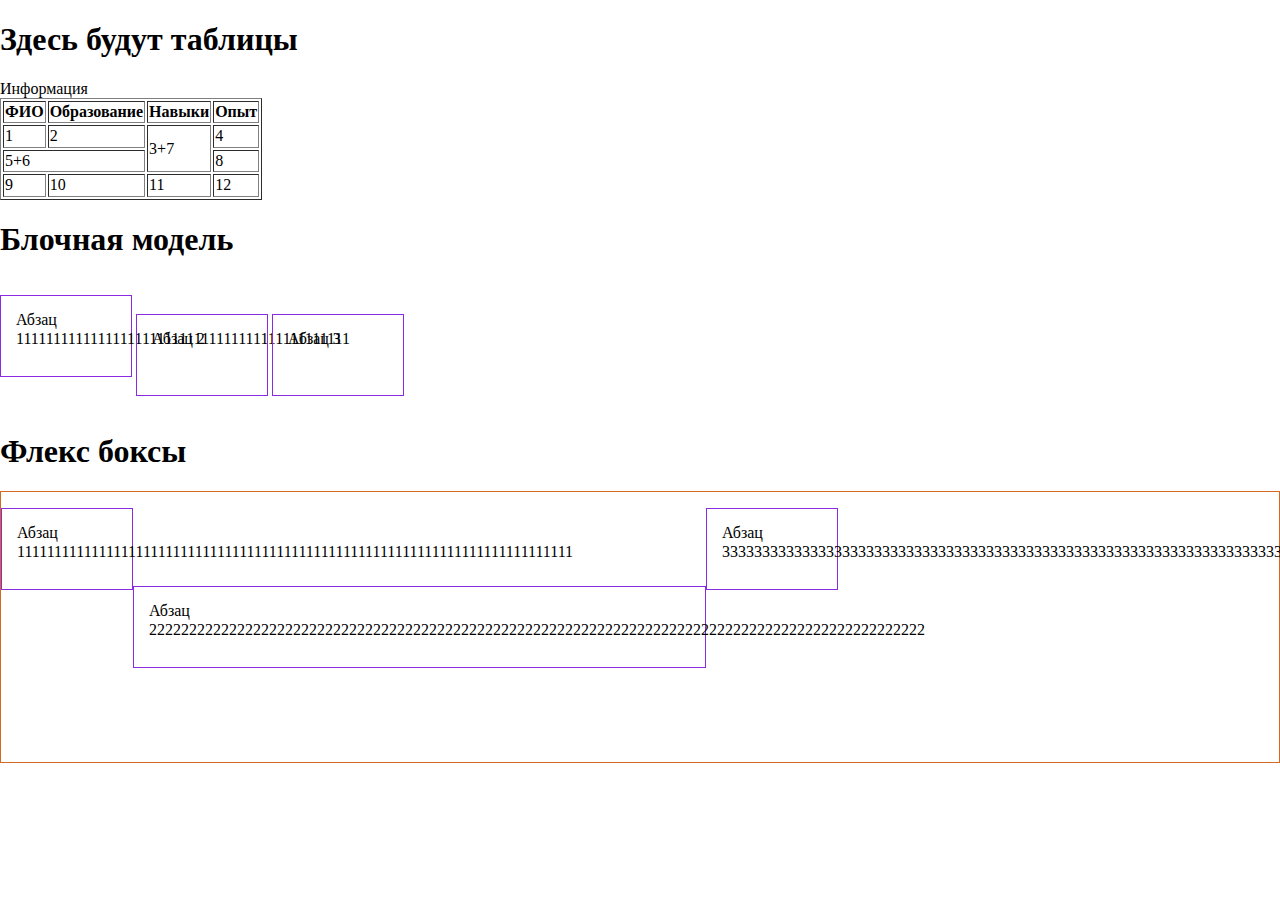
<file: practice/index.html>
<!DOCTYPE html>
<html lang="en">
  <head>
    <meta charset="UTF-8" />
    <meta name="viewport" content="width=device-width, initial-scale=1.0" />
    <title>Practicing</title>
    <!-- Сначала Normalize -->
    <link rel="stylesheet" href="/styles/normalize.css" />
    <!-- Потом свои стили -->
    <link rel="stylesheet" href="/styles/style2.css" />
    <!-- Ссылка на шрифт Roboto Regular 400 -->
    <link rel="preconnect" href="https://fonts.googleapis.com" />
    <link rel="preconnect" href="https://fonts.gstatic.com" crossorigin />
    <link
      href="https://fonts.googleapis.com/css2?family=Roboto&display=swap"
      rel="stylesheet"
    />
    <!-- Ссылка на шрифт Roboto Light 300 italic -->
    <link rel="preconnect" href="https://fonts.googleapis.com" />
    <link rel="preconnect" href="https://fonts.gstatic.com" crossorigin />
  </head>
  <body>
    <!-- Таблица классическая -->
    <h1>Здесь будут таблицы</h1>
    <table border="1px">
      <thead>
        Информация
      </thead>
      <th>ФИО</th>
      <th>Образование</th>
      <th>Навыки</th>
      <th>Опыт</th>
      <tr>
        <td>1</td>
        <td>2</td>
        <td rowspan="2">3+7</td>
        <td>4</td>
      </tr>
      <tr>
        <td colspan="2">5+6</td>
        <td>8</td>
      </tr>
      <td>9</td>
      <td>10</td>
      <td>11</td>
      <td>12</td>
    </table>
    <!-- Блочная модель -->
    <h1>Блочная модель</h1>
    <p>Абзац 111111111111111111111111111111111111111111111</p>
    <p>Абзац 2</p>
    <p>Абзац 3</p>
    <!-- Флекс -->
    <h1>Флекс боксы</h1>
    <div class="flexcontainer">
      <p class="flexp">
        Абзац
        111111111111111111111111111111111111111111111111111111111111111111111111111
      </p>
      <p class="flexs">
        Абзац
        2222222222222222222222222222222222222222222222222222222222222222222222222222222222222222222222222
      </p>
      <p class="flexp">
        Абзац
        33333333333333333333333333333333333333333333333333333333333333333333333333333333333333333333333333333333333333333
      </p>
    </div>
  </body>
</html>
</file>
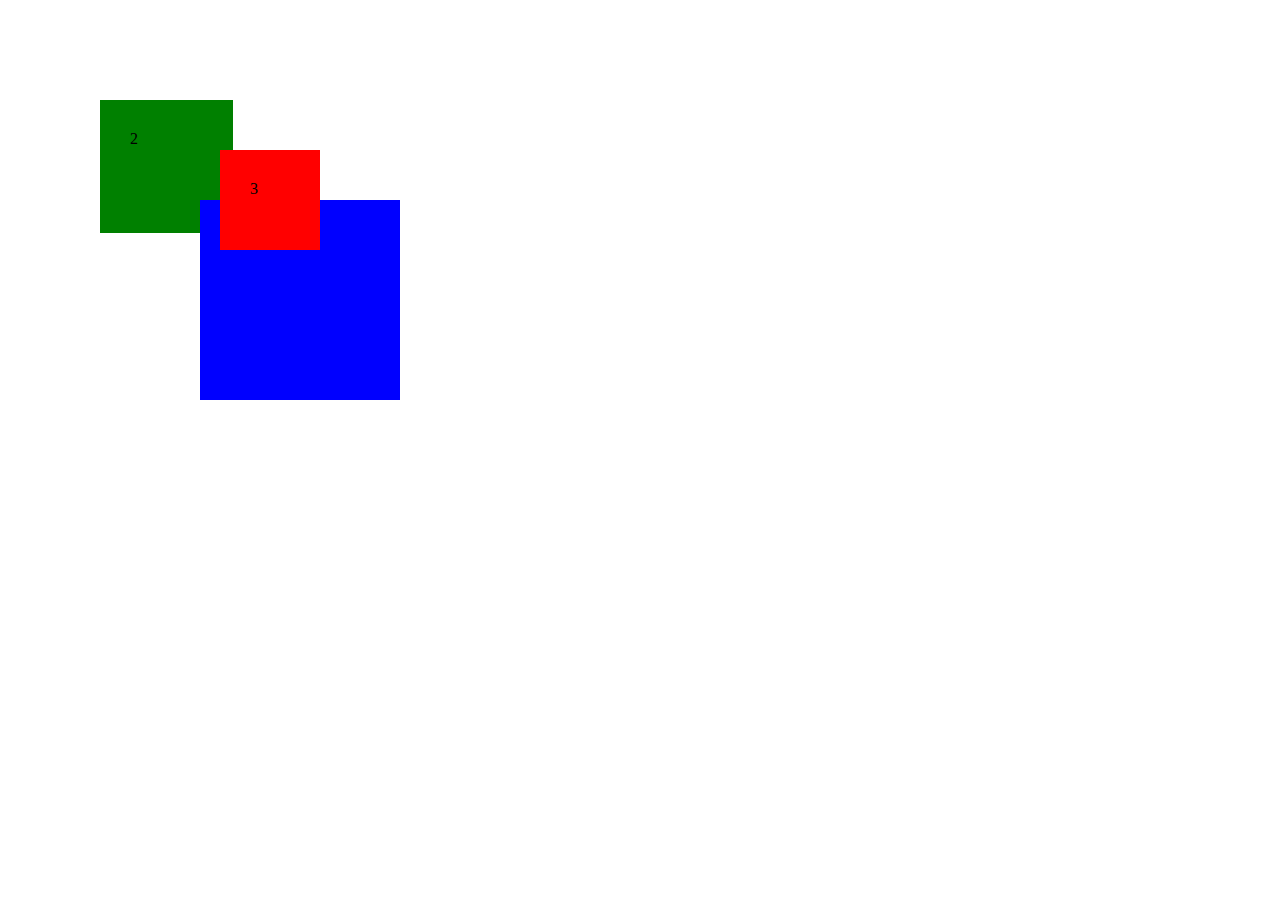
<file: practice/index2.html>
<!DOCTYPE html>
<html lang="en">
  <head>
    <meta charset="UTF-8" />
    <meta name="viewport" content="width=device-width, initial-scale=1.0" />
    <title>z-index</title>
    <link rel="stylesheet" href="/styles/style2.css" />
  </head>
  <body>
    <div class="block block-one">1</div>
    <div class="block block-two">2</div>
    <div class="block block-three">3</div>
  </body>
</html>
</file>
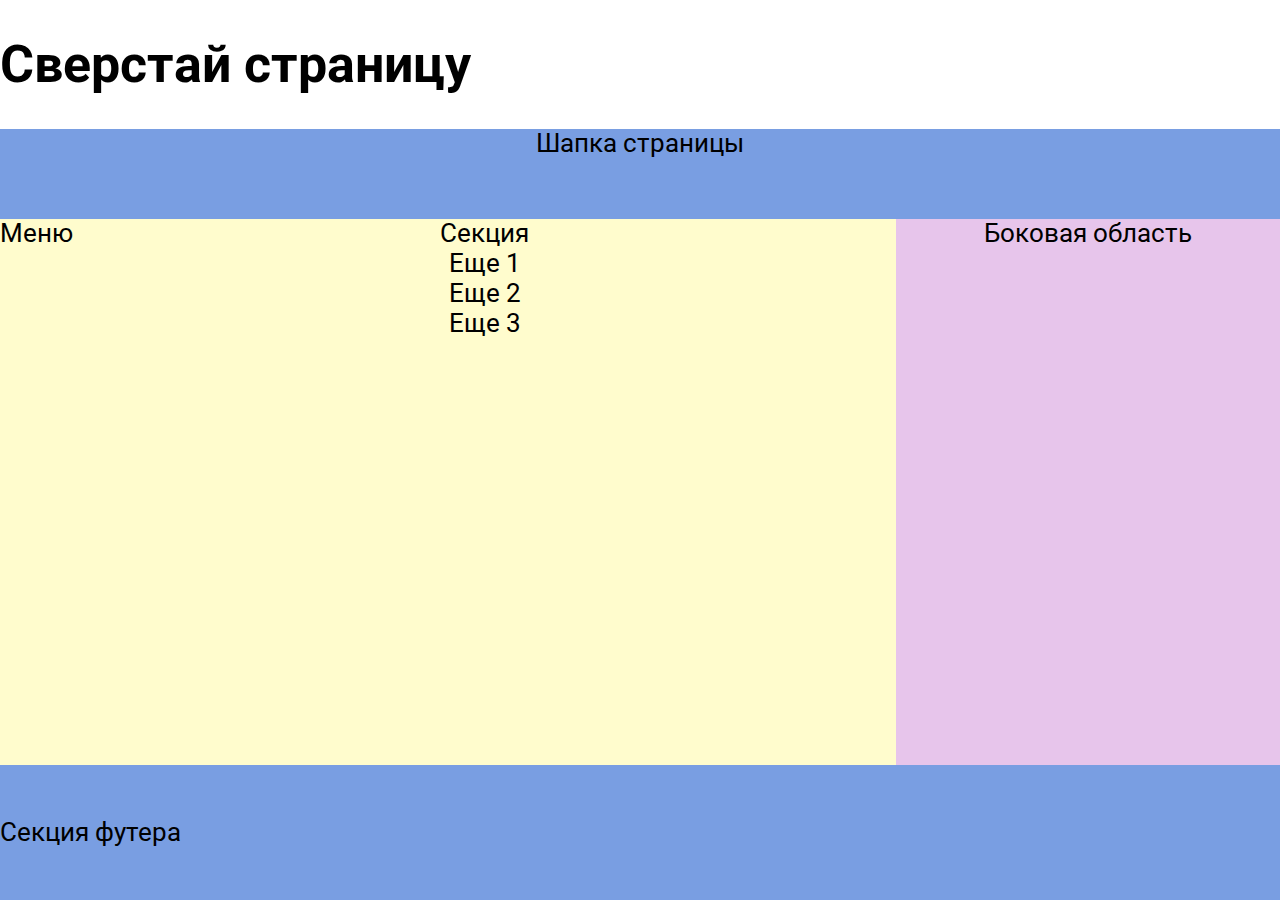
<file: practice/index3.html>
<!DOCTYPE html>
<html lang="en">
  <head>
    <meta charset="UTF-8" />
    <meta name="viewport" content="width=device-width, initial-scale=1.0" />
    <title>Макет страницы</title>
    <!-- Сначала Normalize -->
    <link rel="stylesheet" href="/styles/normalize.css" />
    <!-- Потом свои стили -->
    <link rel="stylesheet" href="/styles/style3.css" />
    <!-- Ссылка на шрифт Roboto Regular 400 -->
    <link rel="preconnect" href="https://fonts.googleapis.com" />
    <link rel="preconnect" href="https://fonts.gstatic.com" crossorigin />
    <link
      href="https://fonts.googleapis.com/css2?family=Roboto&display=swap"
      rel="stylesheet"
    />
    <!-- Ссылка на шрифт Roboto Light 300 italic -->
    <link rel="preconnect" href="https://fonts.googleapis.com" />
    <link rel="preconnect" href="https://fonts.gstatic.com" crossorigin />
  </head>
  <body>
    <h1>Сверстай страницу</h1>
    <header class="header">Шапка страницы</header>
    <main class="main">
      <nav class="nav">Меню</nav>
      <section class="section">Секция
        <div class="item_1">Еще 1</div>
        <div class="item_2">Еще 2</div>
        <div class="item_3">Еще 3</div></div>
      </section>
      <aside class="aside">Боковая область</aside>
    </main>
    <footer class="footer">Секция футера</footer>
  </body>
</html>
</file>
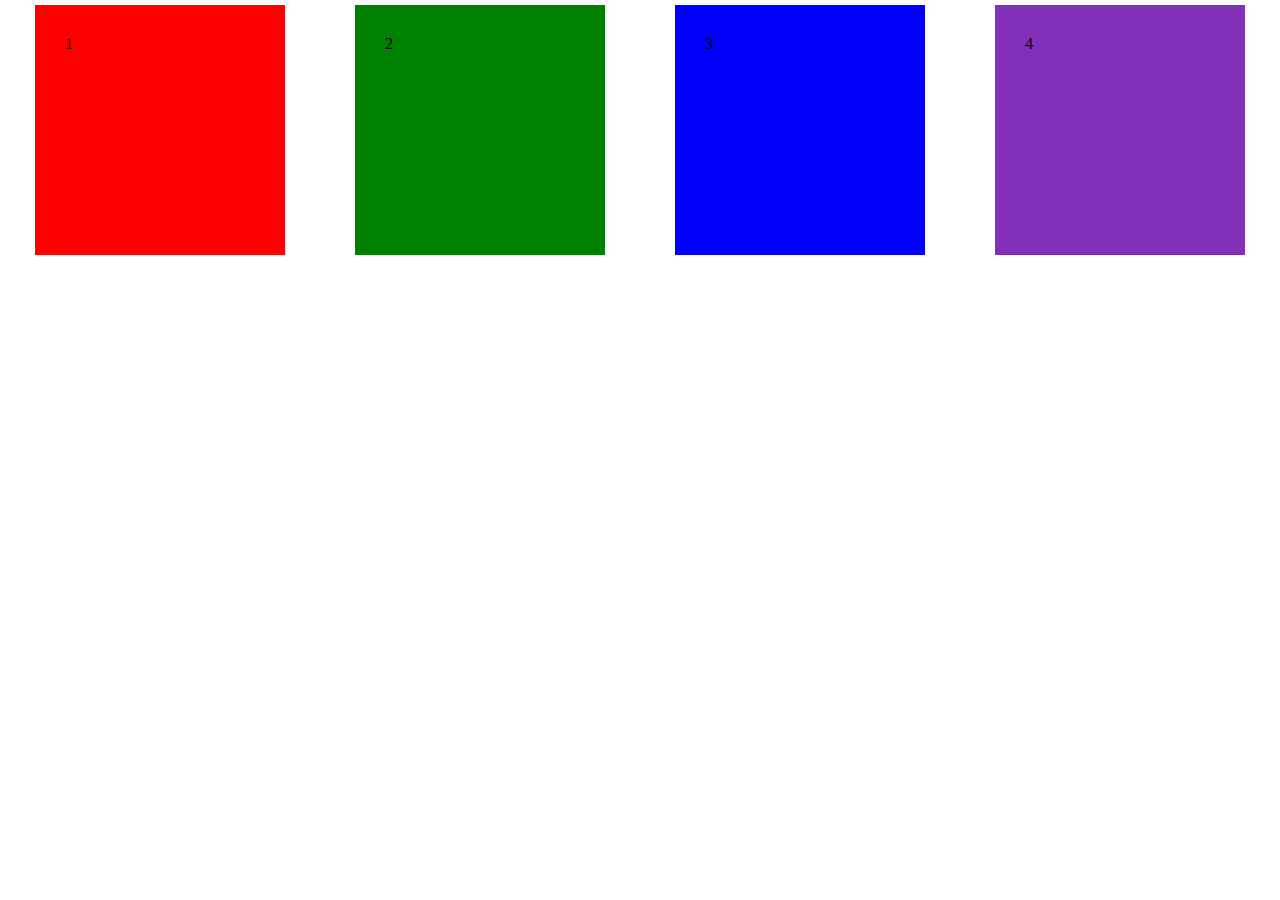
<file: practice/index4.html>
<!DOCTYPE html>
<html lang="en">
  <head>
    <meta charset="UTF-8" />
    <meta name="viewport" content="width=device-width, initial-scale=1.0" />
    <title>Document</title>
    <!-- Сначала Normalize -->
    <link rel="stylesheet" href="/styles/normalize.css" />
    <!-- Потом свои стили -->
    <link rel="stylesheet" href="/styles/style4.css" />
  </head>
  <body>
    <div class="flexcontainer">
      <div class="block block-one">1</div>
      <div class="block block-two">2</div>
      <div class="block block-three">3</div>
      <div class="block block-four">4</div>
    </div>
  </body>
</html>
</file>
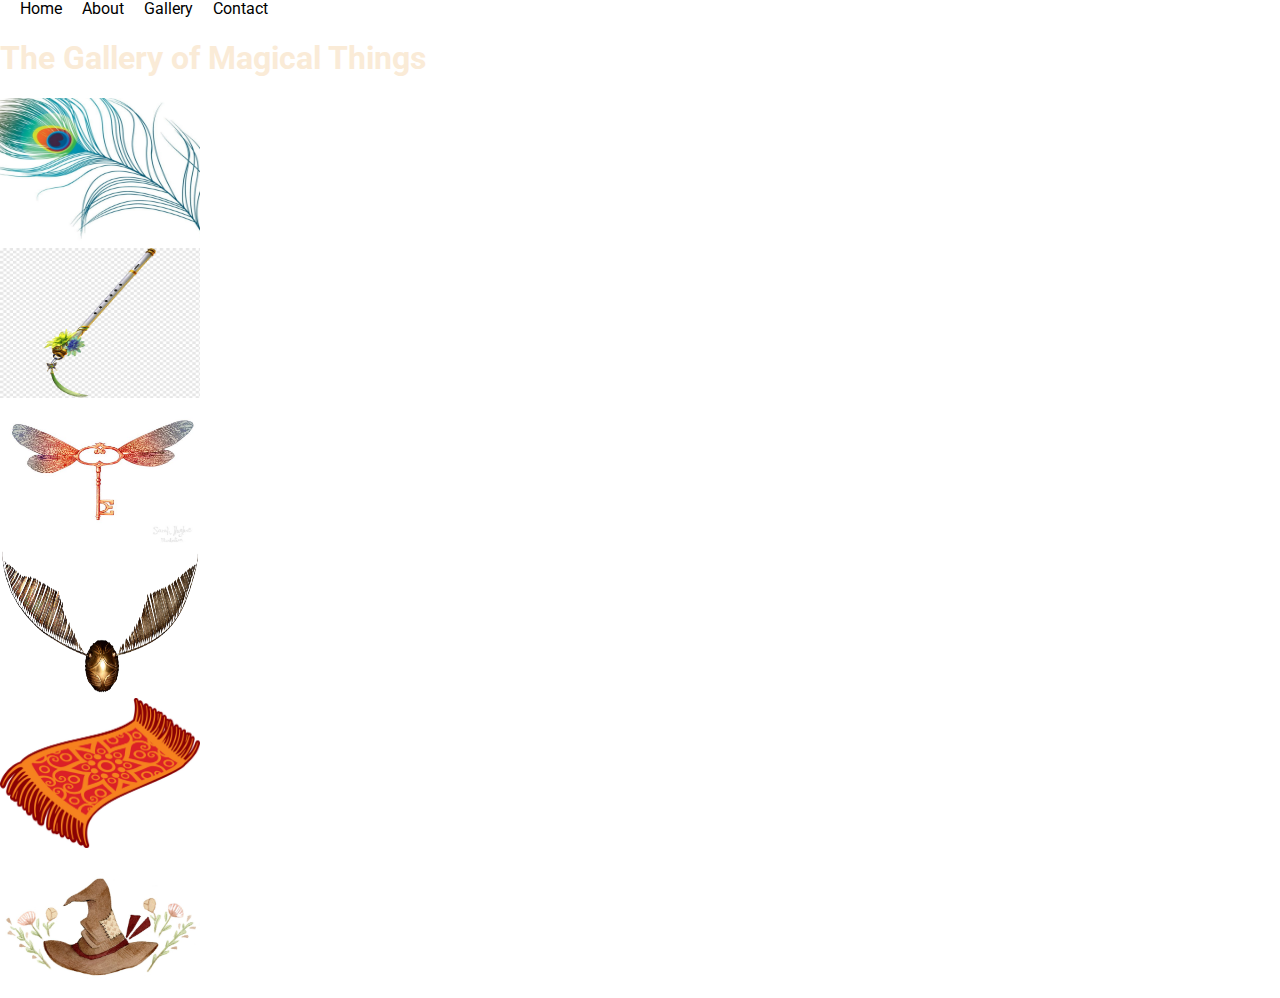
<file: practice/magic.html>
<!DOCTYPE html>
<html lang="en">
  <head>
    <meta charset="UTF-8" />
    <meta name="viewport" content="width=device-width, initial-scale=1.0" />
    <title>Magic everywhere</title>
    <!-- Сначала Normalize -->
    <link rel="stylesheet" href="/styles/normalize.css" />
    <!-- Потом свои стили -->
    <link rel="stylesheet" href="/styles/style.css" />
    <!-- Ссылка на шрифт Roboto Regular 400 -->
    <link rel="preconnect" href="https://fonts.googleapis.com" />
    <link rel="preconnect" href="https://fonts.gstatic.com" crossorigin />
    <link
      href="https://fonts.googleapis.com/css2?family=Roboto&display=swap"
      rel="stylesheet"
    />
    <!-- Ссылка на шрифт Roboto Light 300 italic -->
    <link rel="preconnect" href="https://fonts.googleapis.com" />
    <link rel="preconnect" href="https://fonts.gstatic.com" crossorigin />
  </head>
  <body>
    <header>
      <nav class="menu">
        <ul>
          <li class="nav">Home</li>
          <li class="nav">About</li>
          <li class="nav">Gallery</li>
          <li class="nav">Contact</li>
        </ul>
      </nav>
    </header>
    <main>
      <section>
        <h1 class="heading">The Gallery of Magical Things</h1>
        <div class="container">
          <div class="photo">
            <img
              src="/asssets/images/feather.jpg"
              alt="an image of a feather"
            />
          </div>
          <div class="photo">
            <img src="/asssets/images/flute.png" alt="an image of a flute" />
          </div>
          <div class="photo">
            <img
              src="/asssets/images/flying_key.jpg"
              alt="an image of flying key"
            />
          </div>
        </div>
      </section>
      <aside>
        <div class="photos">
          <img
            src="/asssets/images/golden_snitch.png"
            alt="an image of a golden snitch"
          />
        </div>
        <div class="photos">
          <img
            src="/asssets/images/magic_carpet.jpg"
            alt="an image of a carpet"
          />
        </div>
        <div class="photos">
          <img src="/asssets/images/magic_hat.jpg" alt="an image of a hat" />
        </div>
      </aside>
    </main>
  </body>
</html>
</file>
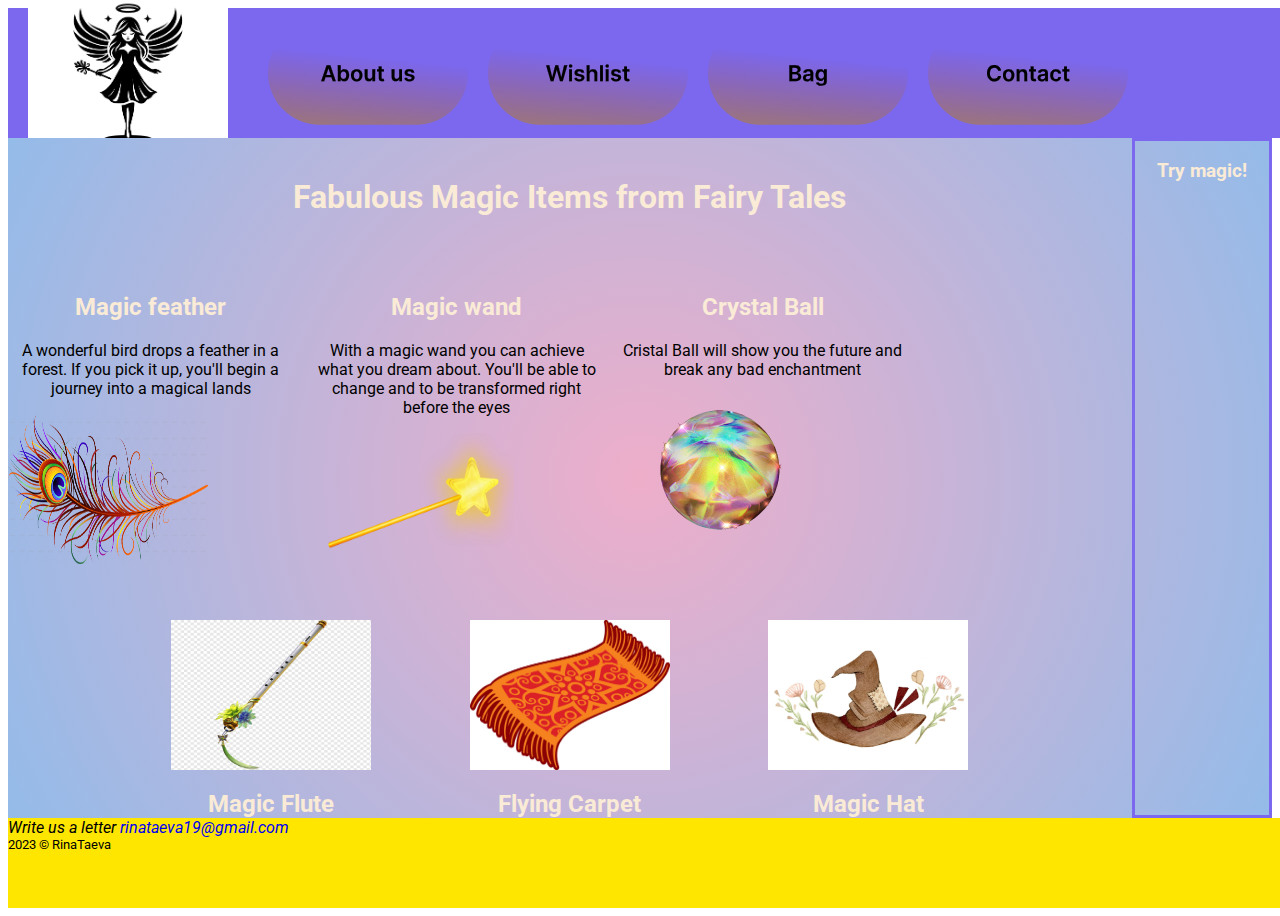
<file: practice/magic_page.html>
<!DOCTYPE html>
<html lang="en">
  <head>
    <meta charset="UTF-8" />
    <meta name="viewport" content="width=device-width, initial-scale=1.0" />
    <title>Magic everywhere</title>
    <link
      rel="shortcut icon"
      href="/asssets/images/magic_icon.png"
      type="image/png"
    />
    <!--
      Сначала
      Normalize
      --
    />
    <link rel="stylesheet" href="/styles/normalize.css" />
    <!-- Потом свои стили -->
    <link rel="stylesheet" href="/styles/style.css" />
    <!-- Ссылка на шрифт Roboto Regular 400 -->
    <link rel="preconnect" href="https://fonts.googleapis.com" />
    <link rel="preconnect" href="https://fonts.gstatic.com" crossorigin />
    <link
      href="https://fonts.googleapis.com/css2?family=Roboto&display=swap"
      rel="stylesheet"
    />
    <!-- Ссылка на шрифт Roboto Light 300 italic -->
    <link rel="preconnect" href="https://fonts.googleapis.com" />
    <link rel="preconnect" href="https://fonts.gstatic.com" crossorigin />
  </head>
  <body>
    <header class="header">
      <div class="logo"><img src="/asssets/images/logo.webp" /></div>
      <div class="menu">
        <ul>
          <li>
            <a href="/practice/magic_page.html"
              ><img src="/asssets/images/figma5.svg"
            /></a>
          </li>
          <li>
            <a href="#"><img src="/asssets/images/figma4.svg" /></a>
          </li>
          <li>
            <a href="#"><img src="/asssets/images/figma6.svg" /></a>
          </li>
          <li>
            <a href="mailto:rinataeva19@gmail.com"
              ><img src="/asssets/images/figma7.svg"
            /></a>
          </li>
        </ul>
      </div>
    </header>
    <main class="main">
      <section class="section">
        <h1>Fabulous Magic Items from Fairy Tales</h1>
        <div class="cols">
          <div class="col">
            <h2>Magic feather</h2>
            <p>
              A wonderful bird drops a feather in a forest. If you pick it up,
              you'll begin a journey into a magical lands
            </p>
            <img
              src="/asssets/images/feather2.png"
              alt="an image of a feather"
            />
            <!-- колонка №1 -->
          </div>
          <div class="col">
            <h2>Magic wand</h2>
            <p>
              With a magic wand you can achieve what you dream about. You'll be
              able to change and to be transformed right before the eyes
            </p>
            <img
              src="/asssets/images/magic_wand2.png"
              alt="an image of a wand"
            />
            <!-- колонка №2 -->
          </div>
          <div class="col">
            <h2>Crystal Ball</h2>
            <p>
              Cristal Ball will show you the future and break any bad
              enchantment
            </p>
            <img
              src="/asssets/images/magic_sphere_gif.gif"
              alt="an image of a sphere"
            />
            <!-- колонка №3 -->
          </div>
        </div>
        <div class="flexcontainer">
          <div>
            <img src="/asssets/images/flute.png" alt="an image of a flute" />
            <h2>Magic Flute</h2>
          </div>
          <div>
            <img
              src="/asssets/images/magic_carpet.jpg"
              alt="an image of a carpet"
            />
            <h2>Flying Carpet</h2>
          </div>
          <div>
            <img src="/asssets/images/magic_hat.jpg" alt="an image of a hat" />
            <h2>Magic Hat</h2>
          </div>
        </div>
      </section>
      <aside class="aside">
        <h3>Try magic!</h3>
        <p></p>
      </aside>
    </main>
    <footer class="footer">
      <address>
        Write us a letter
        <a href="mailto:rinataeva19@gmail.com&body">rinataeva19@gmail.com</a>
      </address>
      <small class="small">2023 © RinaTaeva</small>
    </footer>
  </body>
</html>
</file>
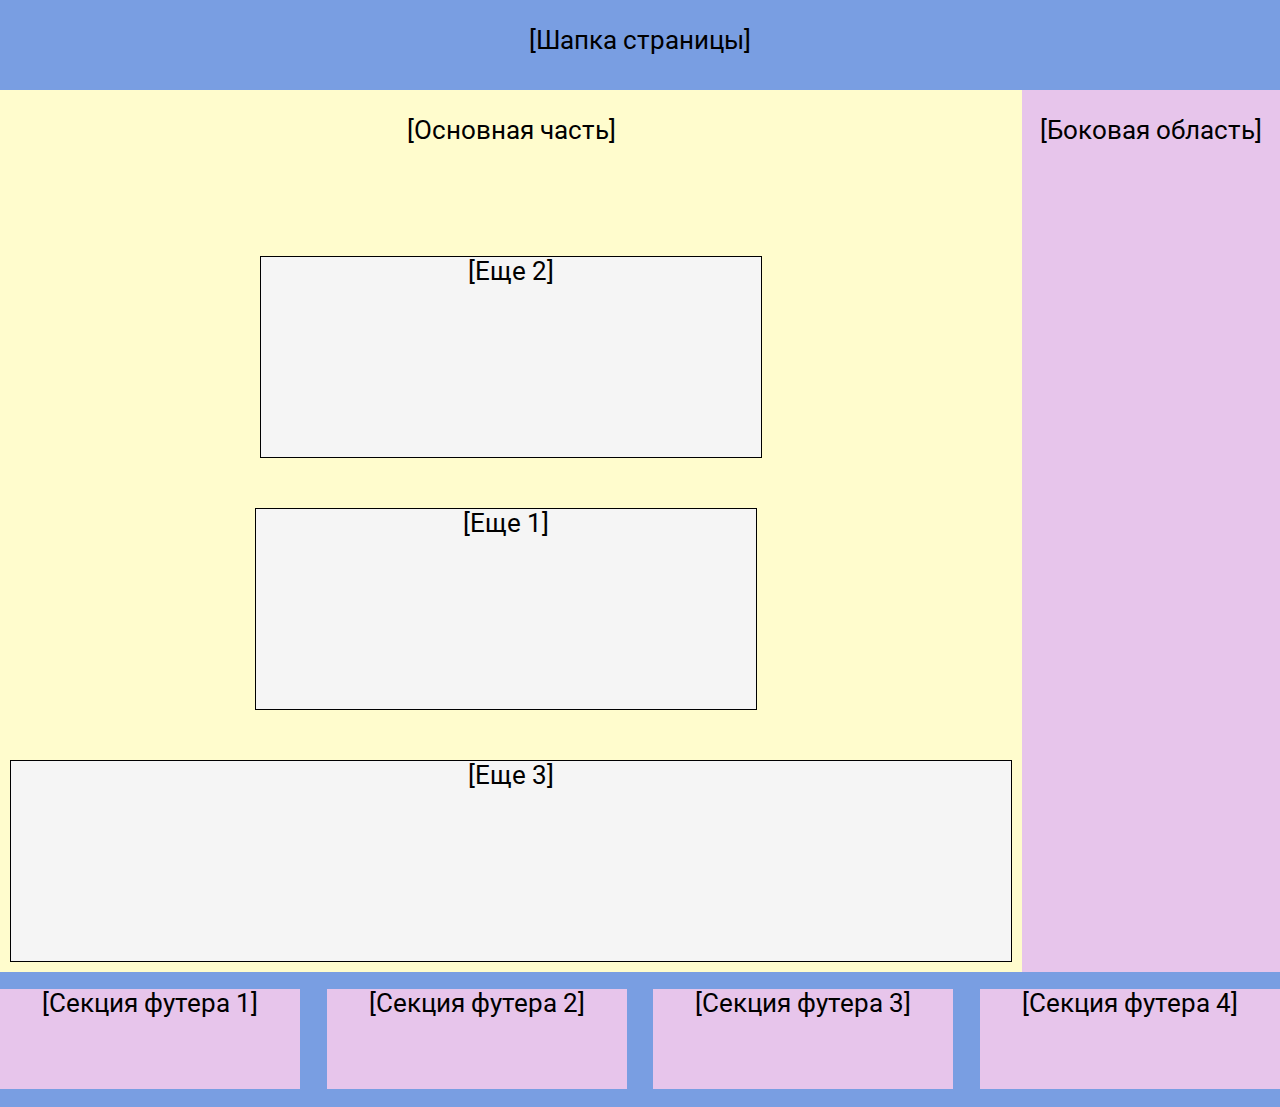
<file: practice/page.html>
<!DOCTYPE html>
<html lang="en">
  <head>
    <meta charset="UTF-8" />
    <meta name="viewport" content="width=device-width, initial-scale=1.0" />
    <title>Макет страницы</title>
    <!-- Сначала Normalize -->
    <link rel="stylesheet" href="/styles/normalize.css" />
    <!-- Потом свои стили -->
    <link rel="stylesheet" href="/styles/style3.css" />
    <!-- Ссылка на шрифт Roboto Regular 400 -->
    <link rel="preconnect" href="https://fonts.googleapis.com" />
    <link rel="preconnect" href="https://fonts.gstatic.com" crossorigin />
    <link
      href="https://fonts.googleapis.com/css2?family=Roboto&display=swap"
      rel="stylesheet"
    />
    <!-- Ссылка на шрифт Roboto Light 300 italic -->
    <link rel="preconnect" href="https://fonts.googleapis.com" />
    <link rel="preconnect" href="https://fonts.gstatic.com" crossorigin />
  </head>
  <body>
    <header class="header">
      <p>[Шапка страницы]</p></header>
    <main class="main">
            <section class="section">
              <p>[Основная часть]</p>
        <div class="flexcontainer">
          <div class="item1">[Еще 1]</div>
        <div class="item2">[Еще 2]</div>
        <div class="item3">[Еще 3]</div>
        </div>
        </div>
      </section>
      <aside class="aside">
        <p>[Боковая область]</p></aside>
    </main>
    <footer class="footer">
      <div class="footer1">[Секция футера 1]</div>
      <div class="footer2">[Секция футера 2]</div>
      <div class="footer3">[Секция футера 3]</div>
      <div class="footer4">[Секция футера 4]</div>
    </footer>
  </body>
</html>
</file>
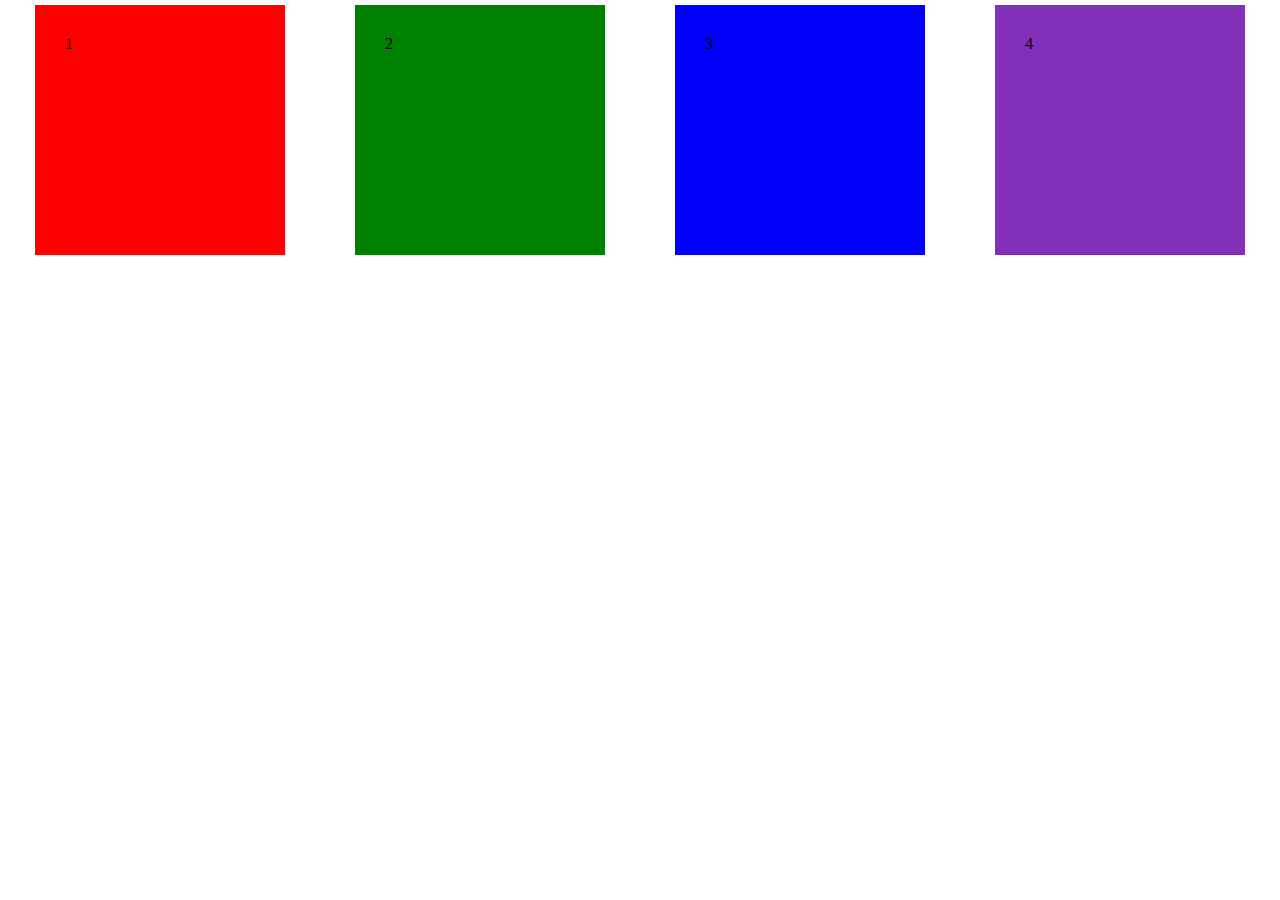
<file: practice/square_positioning.html>
<!DOCTYPE html>
<html lang="en">
  <head>
    <meta charset="UTF-8" />
    <meta name="viewport" content="width=device-width, initial-scale=1.0" />
    <title>Square positioning</title>
    <!-- Сначала Normalize -->
    <link rel="stylesheet" href="/styles/normalize.css" />
    <!-- Потом свои стили -->
    <link rel="stylesheet" href="/styles/style4.css" />
  </head>
  <body>
    <div class="flexcontainer">
      <div class="block block-one">1</div>
      <div class="block block-two">2</div>
      <div class="block block-three">3</div>
      <div class="block block-four">4</div>
    </div>
  </body>
</html>
</file>
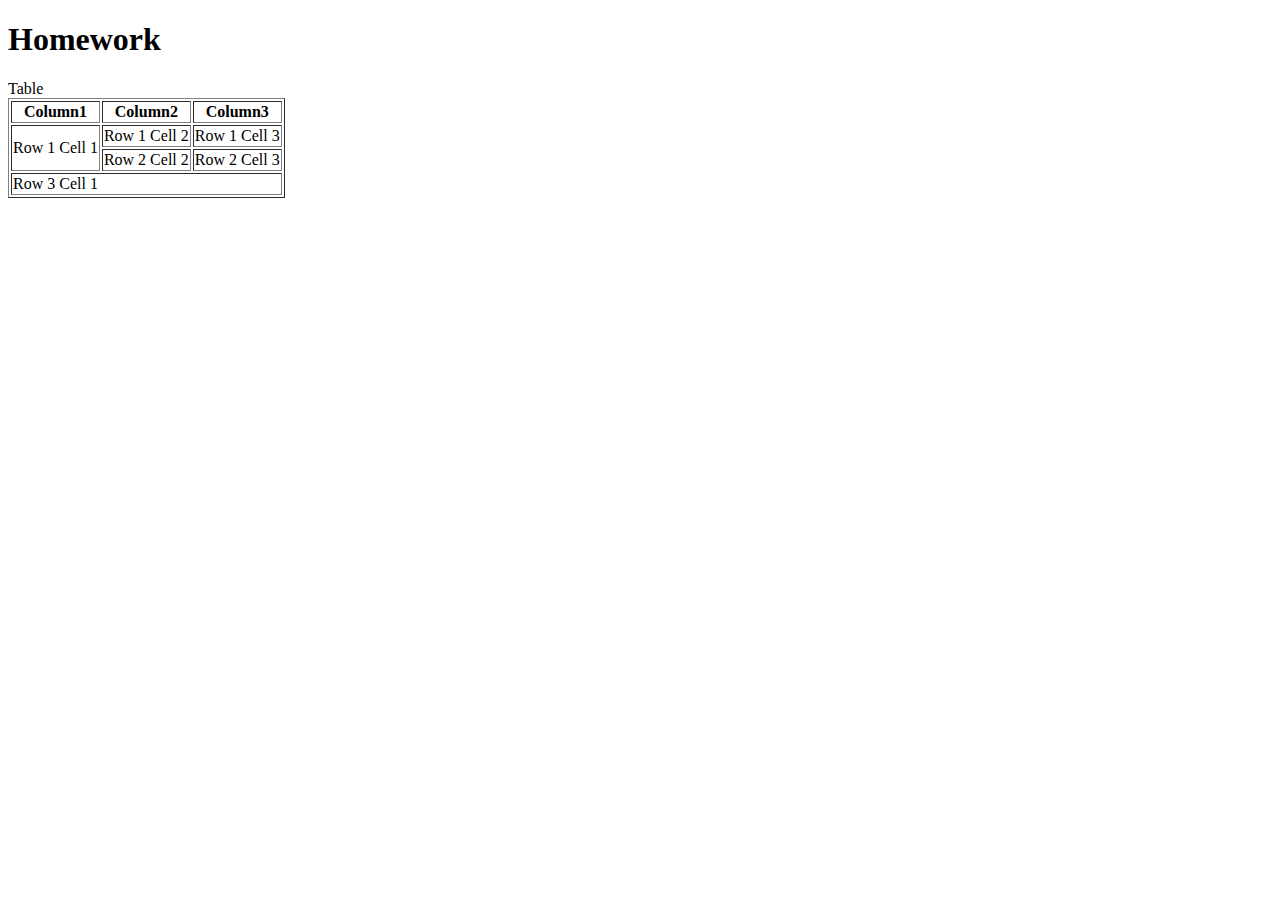
<file: practice/table.html>
<!DOCTYPE html>
<html lang="en">
  <head>
    <meta charset="UTF-8" />
    <meta name="viewport" content="width=device-width, initial-scale=1.0" />
    <title>Table</title>
  </head>
  <body>
    <h1>Homework</h1>
    <div class="container"></div>
    <table border="1px">
      <thead>
        Table
      </thead>
      <th>Column1</th>
      <th>Column2</th>
      <th>Column3</th>
      <tr>
        <td rowspan="2">Row 1 Cell 1</td>
        <td>Row 1 Cell 2</td>
        <td>Row 1 Cell 3</td>
      </tr>
      <tr>
        <td>Row 2 Cell 2</td>
        <td>Row 2 Cell 3</td>
      </tr>
      <td colspan="3">Row 3 Cell 1</td>
    </table>
  </body>
</html>
</file>
<file: styles/style2.css>
/* Расположение блоков с z-index*/
:root {
  --square-size: 200px;
}

.block {
  padding: 30px;
  box-sizing: border-box;
  position: absolute;
}

.block-one {
  z-index: 2;
  width: var(--square-size);
  height: var(--square-size);
  top: 200px;
  left: 200px;
  background: blue;
}

.block-two {
  z-index: -1;
  width: calc(var(--square-size) / 1.5);
  height: calc(var(--square-size) / 1.5);
  top: 100px;
  left: 100px;
  background: green;
}

.block-three {
  z-index: 99;
  width: calc(var(--square-size) / 2);
  height: calc(var(--square-size) / 2);
  background: red;
  top: 150px;
  left: 220px;
}
/* Блочная модель */
p {
  border: 1px solid blueviolet;
  display: inline-block;
  width: 100px;
  height: 50px;
  padding: 15px;
}
/* Флексы */
.flexcontainer {
  display: flex;
  border: 1px solid chocolate;
  flex-direction: row;
  align-items: stretch;
  height: 30vh;
}
.flexs {
  align-self: center;
  /* Увеличение */
  flex-grow: 0.5;
}
.flexp {
  flex-basis: 10vh;
}
</file>
<file: styles/style3.css>
.header {
  display: flex;
  flex-direction: row;
  justify-content: center;
  background-color: rgb(121, 158, 226);
  width: 100vw;
  height: 10vh;
}
.footer {
  display: flex;
  justify-content: space-between;
  align-items: center;
  width: 100vw;
  height: 15vh;
  text-align: center;
  background-color: rgb(121, 158, 226);
}
/* Секции футера */
.footer1,
.footer2,
.footer3,
.footer4 {
  width: 300px;
  height: 100px;
  background-color: rgb(231, 197, 235);
}
.main {
  flex: 1;
  display: flex;
  flex-direction: row;
  text-align: center;
  justify-content: stretch;
  background-color: rgb(255, 252, 205);
}
body {
  display: flex;
  flex-flow: column;
  min-height: 100vh;
  font-size: 26px;
  font-family: "Roboto", sans-serif;
}
.aside {
  display: flex;
  flex-direction: row;
  justify-content: center;
  background-color: rgb(231, 197, 235);
}
.aside {
  width: 30vw;
}
.section {
  flex: 1;
}
.flexcontainer {
  display: flex;
  flex-direction: row;
  justify-content: center;
  align-content: space-between;
  flex-wrap: wrap-reverse;
  padding: 10px;
  margin-top: 100px;
}
/* Секции основной части */
.item1 {
  display: flex;
  flex-direction: row;
  justify-content: space-around;
  align-items: flex-start;
  width: 500px;
  height: 200px;
  border: 1px solid black;
  margin-bottom: 50px;
  margin-right: 10px;
  background-color: whitesmoke;
}
.item2 {
  display: flex;
  flex-direction: row;
  justify-content: space-around;
  align-items: flex-start;
  width: 500px;
  height: 200px;
  border: 1px solid black;
  margin-bottom: 50px;
  background-color: whitesmoke;
}
.item3 {
  display: flex;
  flex-direction: row;
  justify-content: space-around;
  align-items: flex-start;
  order: -1;
  width: 1000px;
  height: 200px;
  border: 1px solid black;
  background-color: whitesmoke;
}
</file>
<file: styles/style4.css>
/* Позиционирование квадратов*/
:root {
  --square-size: 250px;
}
.flexcontainer {
  display: flex;
  justify-content: space-around;
  align-items: flex-start;
}
.block {
  padding: 30px;
  box-sizing: border-box;
  margin-top: 5px;
}
.block-one {
  width: var(--square-size);
  height: var(--square-size);
  background: red;
}
.block-two {
  width: var(--square-size);
  height: var(--square-size);
  background: green;
}
.block-three {
  width: var(--square-size);
  height: var(--square-size);
  background: blue;
}
.block-four {
  width: var(--square-size);
  height: var(--square-size);
  background: rgb(130, 47, 185);
}
</file>
<file: styles/style.css>
h1,
h2,
h3 {
  color: antiquewhite;
  position: relative;
}
a,
u {
  text-decoration: none;
}
.header {
  display: inline-flex;
  align-items: center;
  width: 100vw;
  height: 10vh;
  padding: 20px;
  color: antiquewhite;
  background-color: #7b68ee;
}
.logo {
  display: flex;
  flex-direction: row;
  justify-content: flex-start;
  margin-right: 20px;
}
.menu ul {
  display: flex;
  flex-flow: row nowrap;
  margin: 0;
  padding: 0;
  list-style: none;
}
.menu li {
  margin-right: 20px;
}
.menu li:first-child {
  margin-left: 20px;
}
.menu a {
  padding: 0 10 px;
}
body {
  display: flex;
  flex-flow: column;
  min-height: 100vh;
  font-family: "Roboto", sans-serif;
}
.main {
  flex: 1;
  display: flex;
  flex-direction: row;
  text-align: center;
  justify-content: stretch;
  background: rgb(238, 174, 202);
  background: radial-gradient(
    circle,
    rgba(238, 174, 202, 1) 0%,
    rgba(148, 187, 233, 1) 100%
  );
}
.section {
  display: flex;
  flex-direction: column;
  justify-content: space-around;
  align-items: center;
}
.cols {
  display: flex;
  flex-flow: row nowrap;
  margin: 0 -10px;
}
.col {
  flex-basis: 25%;
  margin: 0 10px;
}
.flexcontainer {
  display: flex;
  justify-content: space-around;
  align-items: flex-start;
  width: 70vw;
  height: 20vh;
}
img {
  display: flex;
  flex-direction: row;
  justify-content: space-around;
  width: 200px;
  height: 150px;
}
.aside {
  flex-flow: wrap;
  align-items: center;
  border: #7b68ee solid 3px;
  width: 20vw;
}
.footer {
  display: flex;
  flex-flow: column wrap;
  align-items: flex-start;
  width: 100vw;
  height: 10vh;
  text-align: center;
  text-decoration: none;
  background-color: rgb(255, 230, 0);
}
</file>
